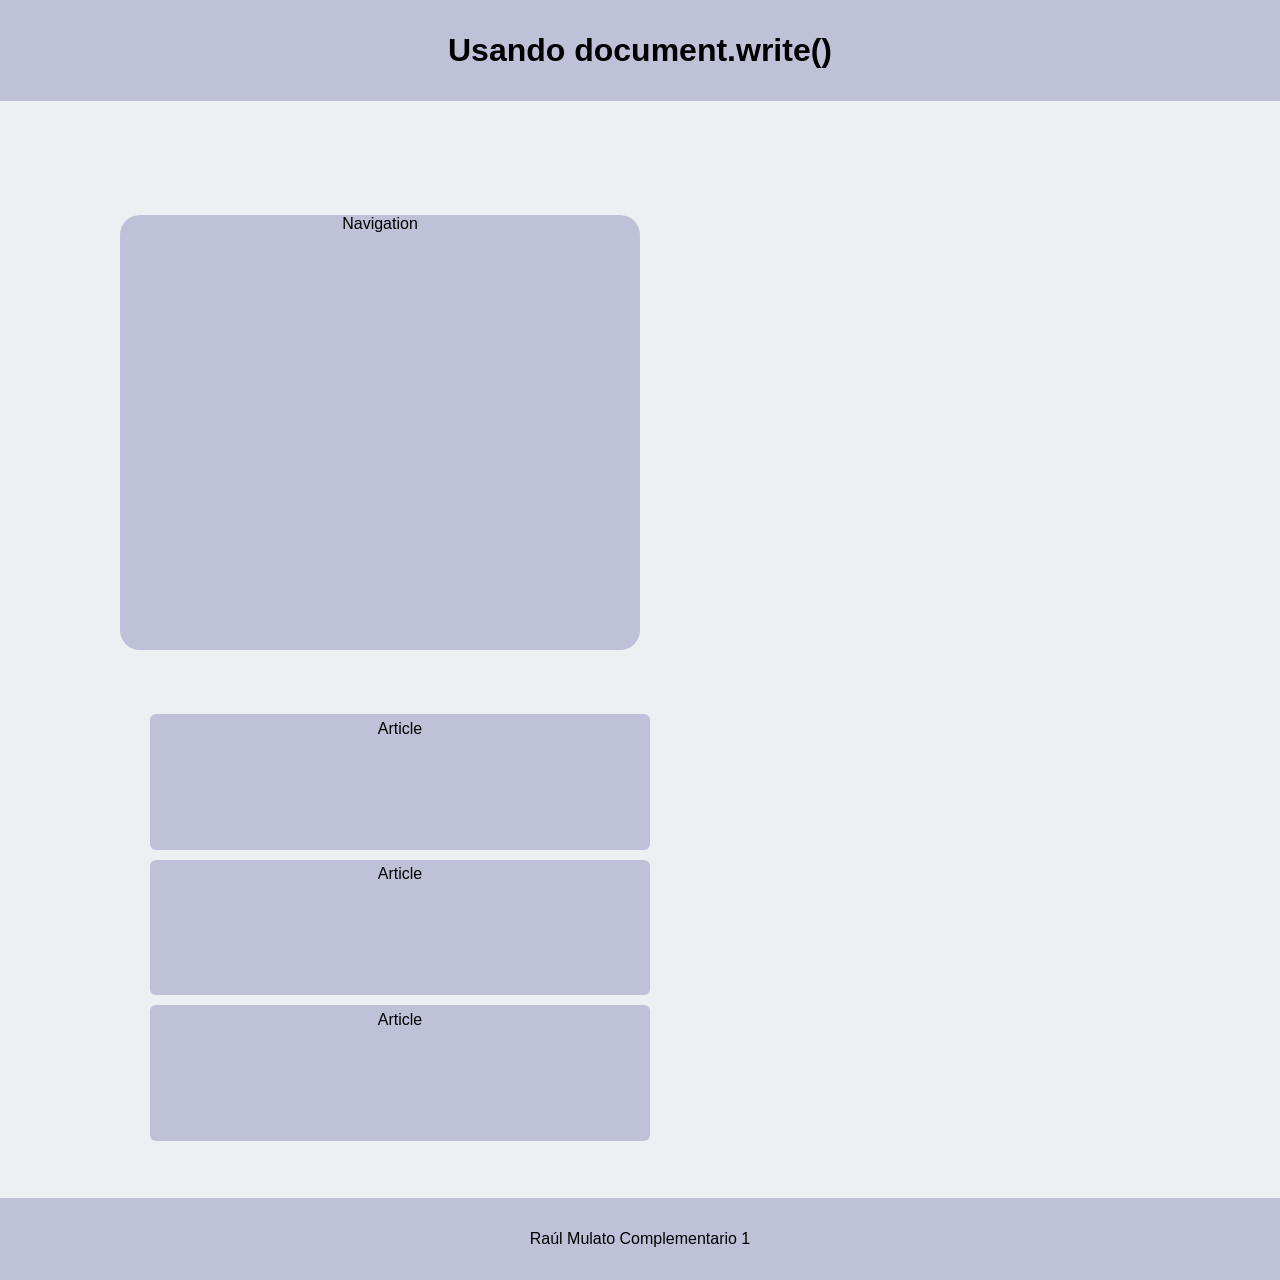
<file: Guia 1/complementario 1/CM-1.html>
<!DOCTYPE html>
<html lang="es">
    <head>
        <meta charset="utf-8"/>
        <title>Complementario 1</title>
        <link href="estilo.css" rel="stylesheet" />
    </head>
    <body>
        <script>
             document.write("<h1>Usando document.write()</h1><br>")
             document.write("<aside>Navigation</aside>")
             document.write('<article><fieldset>Article</fieldset><fieldset>Article</fieldset><fieldset>Article</fieldset></article>')
             document.write('<footer>Raúl Mulato Complementario 1</footer>')     
        </script>
    </body>
</html>
</file>
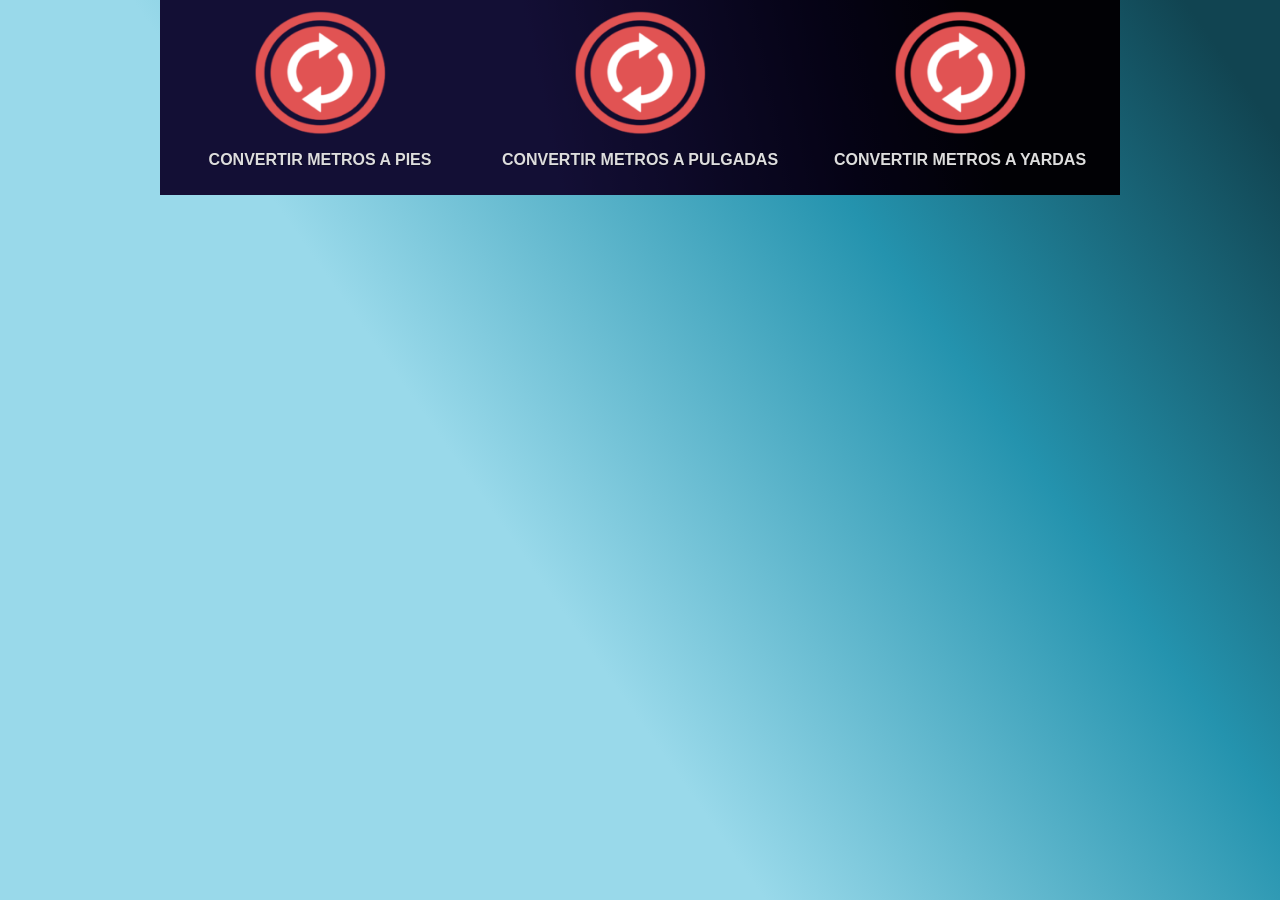
<file: Guia 1/complementario 2/CM-2.html>
<!DOCTYPE html>
<html lang="es">

<head>
    <meta charset="UTF-8">
    <meta http-equiv="X-UA-Compatible" content="IE=edge">
    <meta name="viewport" content="width=device-width, initial-scale=1.0">
    <link rel="stylesheet" href="css/areas.css"/> 
    <title>Complementario 2</title>
</head>

<body>
    <section id="menu">
        <nav id="menu-options">
            <ul>
                <li>
                    <a href="metros-pies.html" title="Convercion de metros a pies">
                        <img src="conversores.png" alt="conversiones">
                        <span>Convertir metros a pies</span>
                    </a>
                </li>

                <li>
                    <a href="metros-pulgadas.html" title="Convercion de metros a pies">
                        <img src="conversores.png" alt="conversiones">
                        <span>Convertir metros a pulgadas</span>
                    </a>
                </li>

                <li>
                    <a href="metros-yardas.html" title="Convercion de metros a pies">
                        <img src="conversores.png" alt="conversiones">
                        <span>Convertir metros a yardas</span>
                    </a>
                </li>
            </ul>
        </nav>
    </section>
    
</body>
</html>
</file>
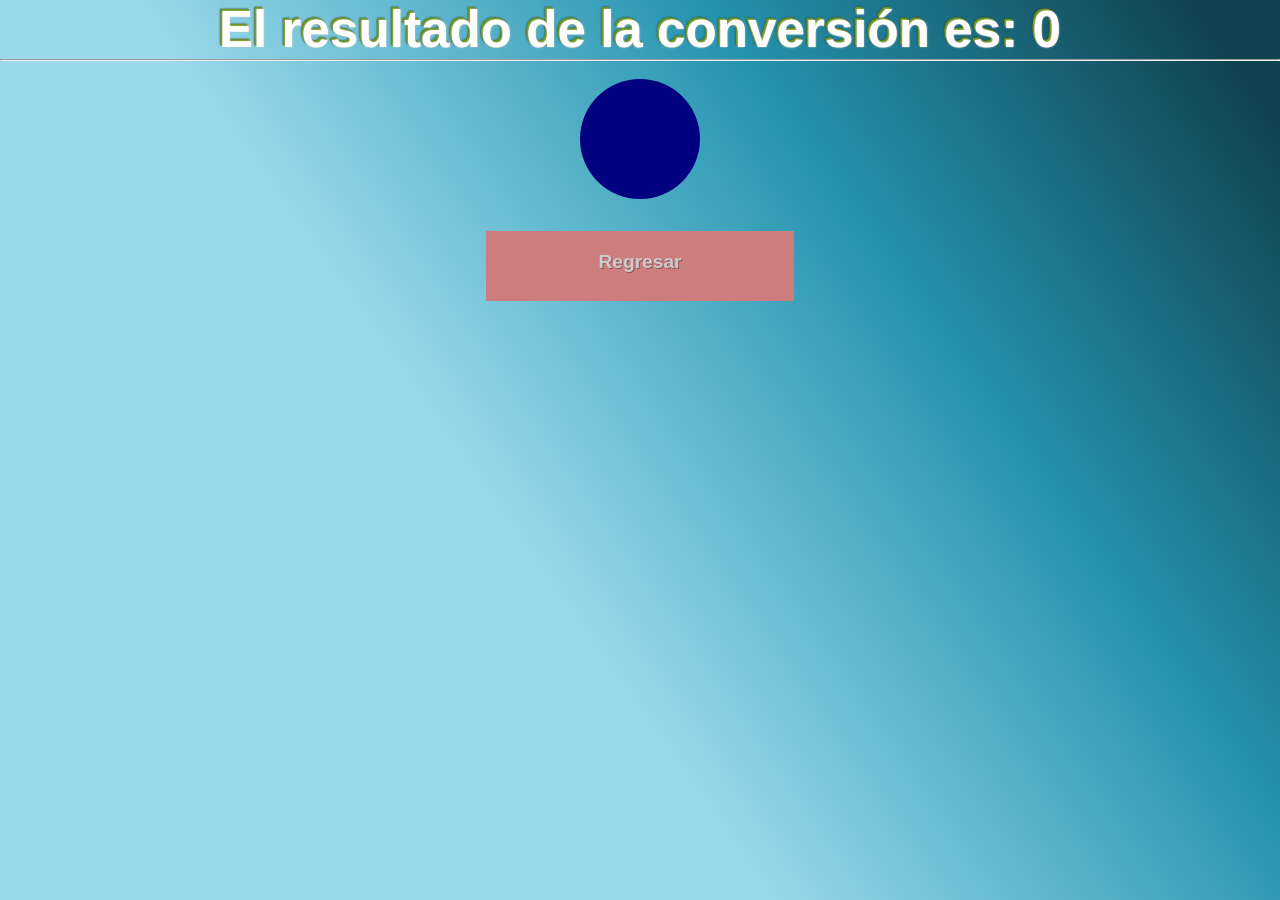
<file: Guia 1/complementario 2/metros-pies.html>
<!DOCTYPE html>
<html lang="en">
<head>
    <meta charset="UTF-8">
    <meta http-equiv="X-UA-Compatible" content="IE=edge">
    <meta name="viewport" content="width=device-width, initial-scale=1.0">
    <link rel="stylesheet" href="css/areas.css"/>
    <script src="js/MP.js"></script> 
    <title>Metros-pies</title>
</head>
<body>
    <section id="figura"> 
        <div class="circulo"></div> 
    </section>
    <nav> 
        <a href="CM-2.html" class="back-button">Regresar</a> 
    </nav>
</body>
</html>
</file>
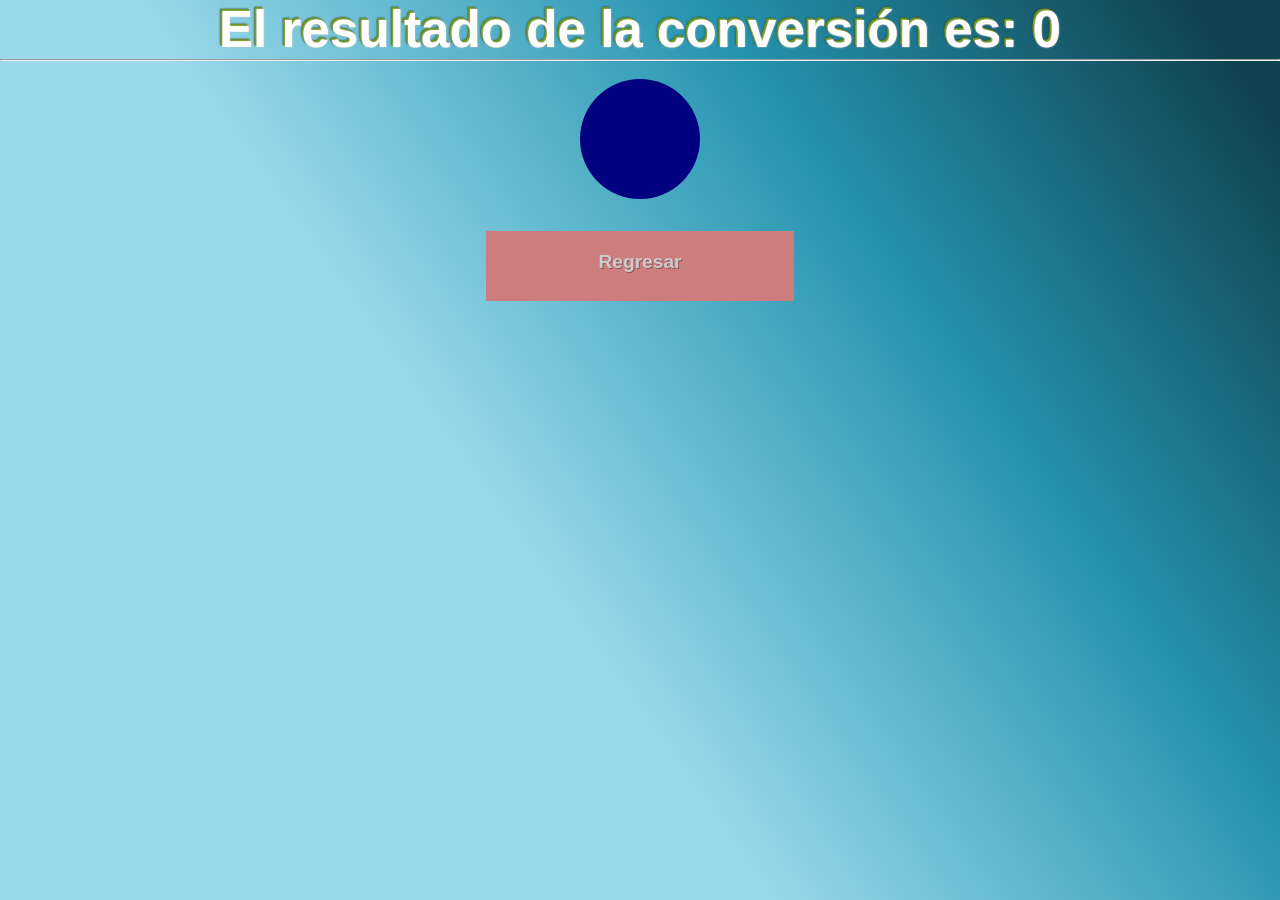
<file: Guia 1/complementario 2/metros-pulgadas.html>
<!DOCTYPE html>
<html lang="en">
<head>
    <meta charset="UTF-8">
    <meta http-equiv="X-UA-Compatible" content="IE=edge">
    <meta name="viewport" content="width=device-width, initial-scale=1.0">
    <link rel="stylesheet" href="css/areas.css"/>
    <script src="js/MPL.js"></script> 
    <title>Metros-pies</title>
</head>
<body>
    <section id="figura"> 
        <div class="circulo"></div> 
    </section>
    <nav> 
        <a href="CM-2.html" class="back-button">Regresar</a> 
    </nav>
</body>
</html>
</file>
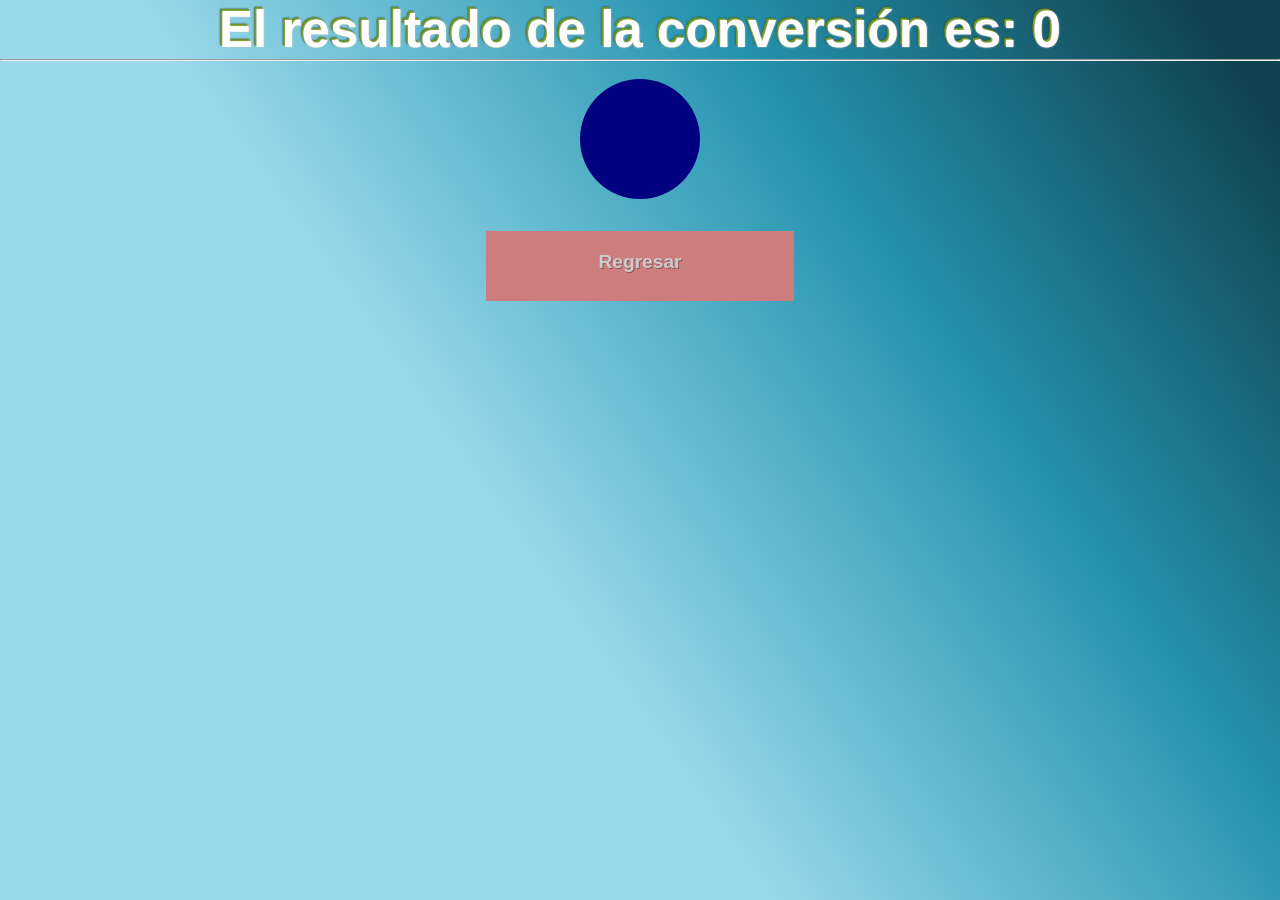
<file: Guia 1/complementario 2/metros-yardas.html>
<!DOCTYPE html>
<html lang="en">
<head>
    <meta charset="UTF-8">
    <meta http-equiv="X-UA-Compatible" content="IE=edge">
    <meta name="viewport" content="width=device-width, initial-scale=1.0">
    <link rel="stylesheet" href="css/areas.css"/>
    <script src="js/MY.js"></script> 
    <title>Metros-pies</title>
</head>
<body>
    <section id="figura"> 
        <div class="circulo"></div> 
    </section>
    <nav> 
        <a href="CM-2.html" class="back-button">Regresar</a> 
    </nav>
</body>
</html>
</file>
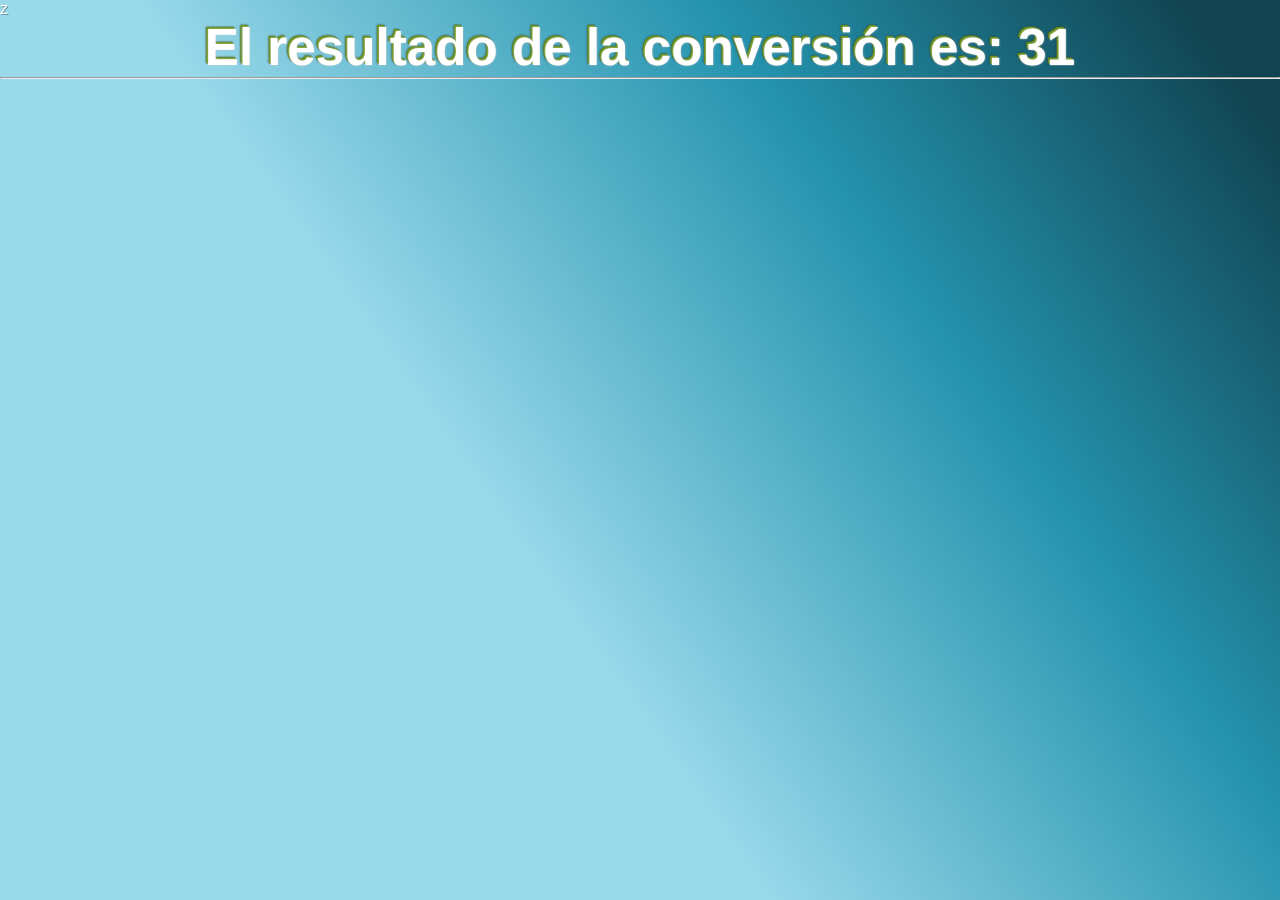
<file: Guia 1/complementario 3/CM-3.html>
<!DOCTYPE html>
<html lang="en">
<head>
    <meta charset="UTF-8">
    <meta http-equiv="X-UA-Compatible" content="IE=edge">
    <meta name="viewport" content="width=device-width, initial-scale=1.0">
    <link rel="stylesheet" href="css/areas.css"/>z
    <script src="js/convercion.js"></script>
    <title>convercion de grados </title>
</head>
<body>
    
  
</body>
</html>
</file>
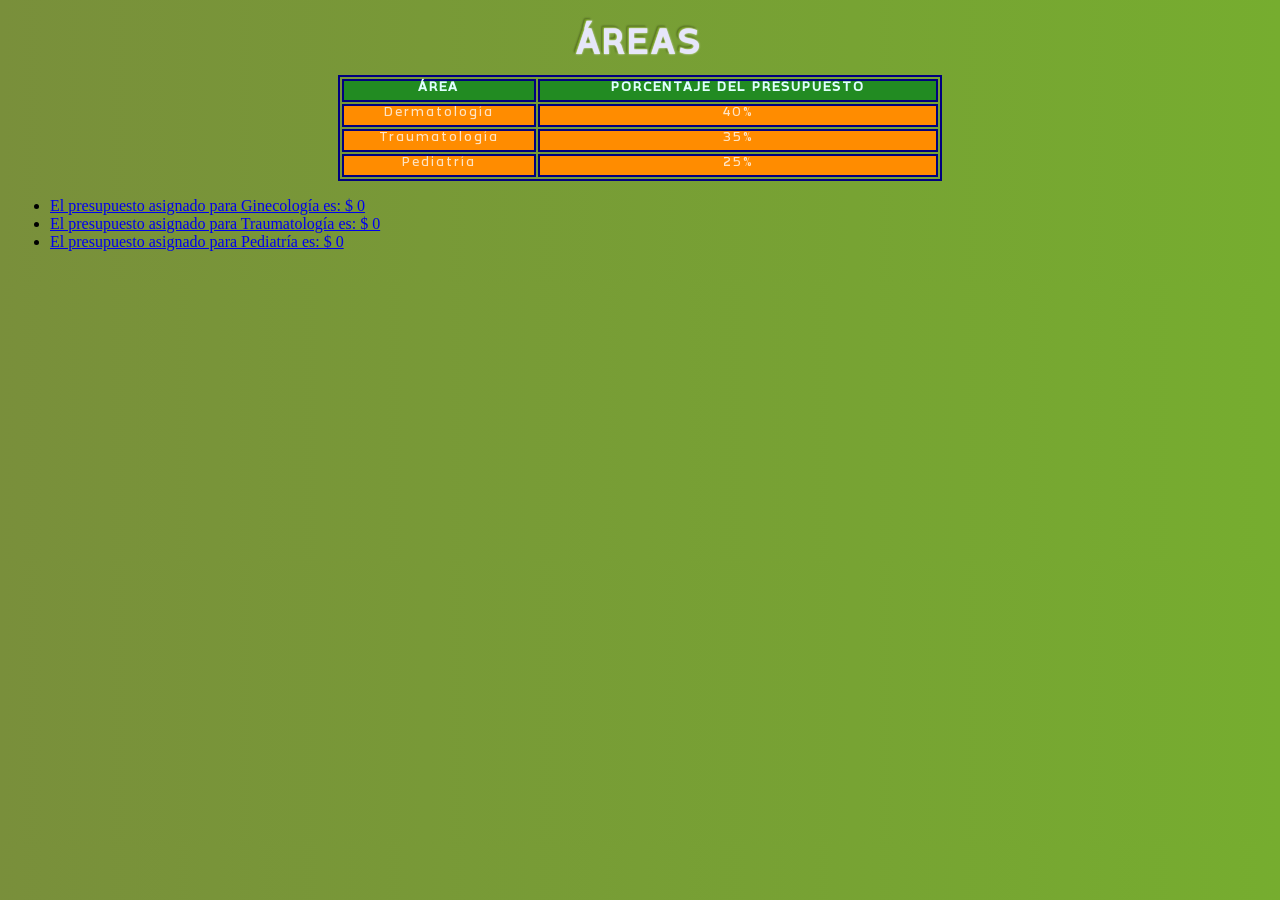
<file: Guia 1/ejemplo1/presupuesto.html>
<!DOCTYPE html>
<html>
<head>
    <meta charset="utf-8" />
    <title>Presupuesto</title>
    <link rel="stylesheet" href="http://fonts.googleapis.com/css?family=Abril+Fatface|Lato:100,300|PT+Sans+Narrow:400|Open+Sans:300,700" /> <link rel="stylesheet" href="css/fonts.css" />
    <link rel="stylesheet" href="css/presupuesto.css" />
</head>
<body>
<section>
<article>
<table>
    <caption>ÁREAS</caption>
    <thead>
        <tr>
            <th>ÁREA</th>
            <th>PORCENTAJE DEL PRESUPUESTO</th>
        </tr>
    </thead>
<tbody>
<tr>
<td>Dermatología</td>
<td>40%</td>
</tr>
<tr>
<td>Traumatología</td>
<td>35%</td>
</tr>
<tr>
<td>Pediatría</td>
<td>25%</td>
</tr>
</tbody>
</table>
<div id="distribucion" class="color-10"></div>
<script src="js/presupuesto.js"></script>
</article>
</section>
</body>
</html>
</file>
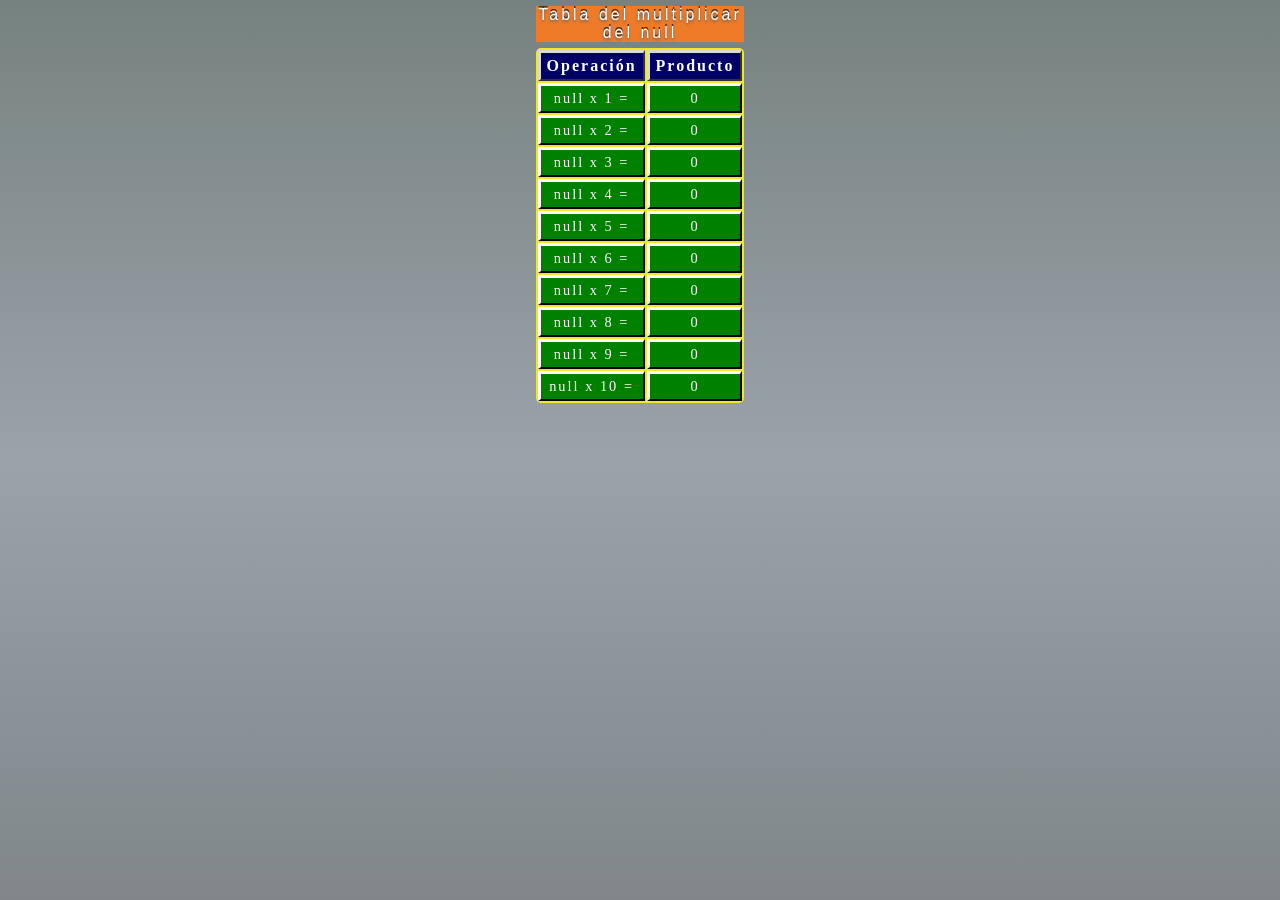
<file: Guia 1/ejemplo2/tablamultiplicar.html>
<!DOCTYPE html>
<html lang="es">
<head>
    <meta charset="utf-8"/>
    <title>Tabla de Multiplicar</title>
    <link rel="stylesheet"href="css/tablamulti.css"/>
</head>
<body>
<script src="js/multiplicar.js"></script>
</body>
</html>
</file>
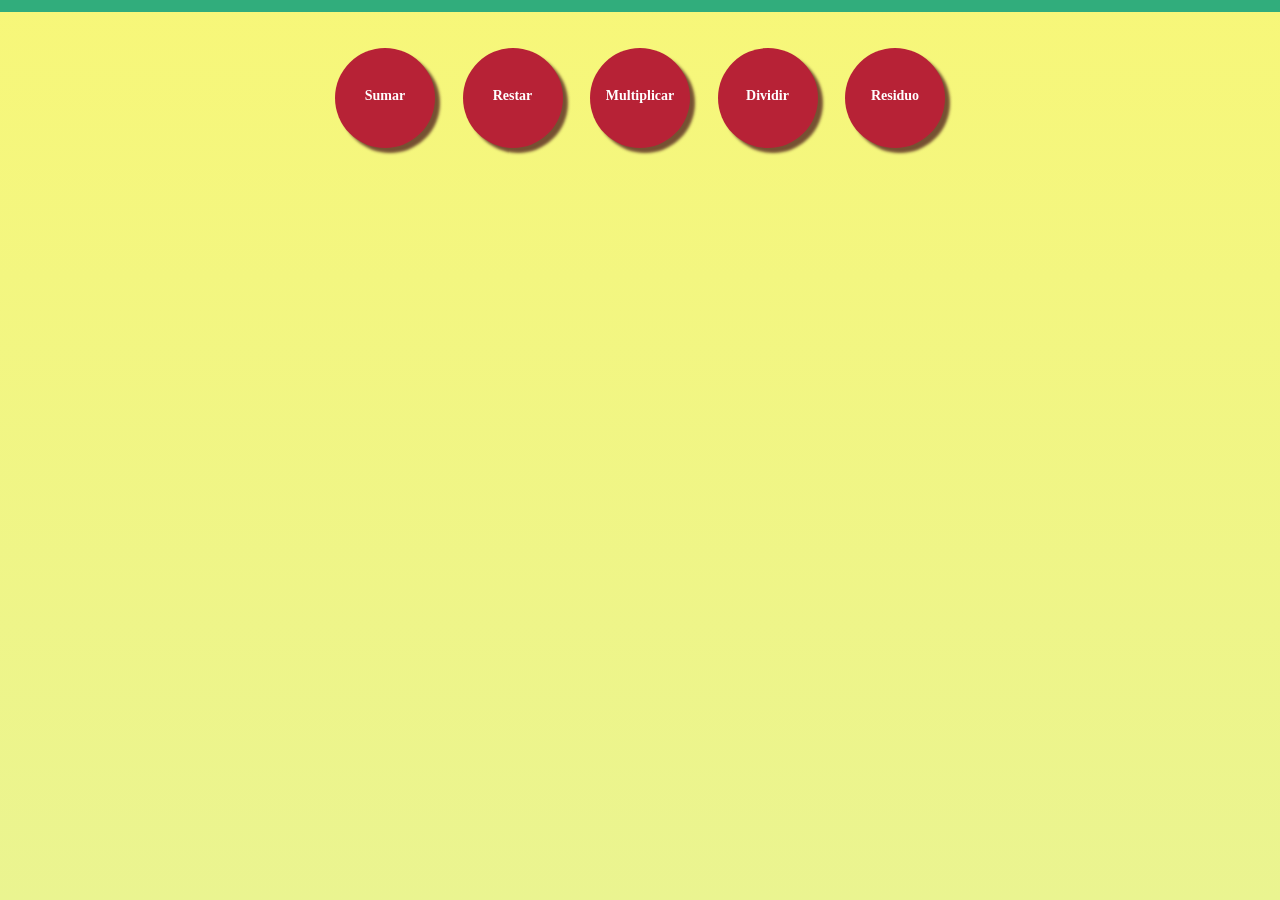
<file: Guia 1/ejemplo3/calculadora.html>
<!DOCTYPE html>
<html lang="es">
<head>
    <meta charset="utf-8"/>
    <title>Calculadora Básica</title>
    <link rel="stylesheet"href="css/calc.css"/>
</head>
<body>
<div id="operaciones"></div>
<div id="resultado"></div>
</body>
<script src="js/calculadora.js"></script>
</html>
</file>
<file: Guia 1/complementario 1/estilo.css>
body {
  background: #ecf0f3;
  margin: 0;
  min-height: 100vh;
  font-family: sans-serif;
}

h1{
  margin-top: 0;
  margin-bottom: 6rem;
  text-align: center;
  padding-top: 2rem;
  padding-bottom: 2rem;
  background-color: #8383b46f;
  color: #000000;
}

aside{
  width: 520px;
  height: 420px;
  border-radius: 20px;
  overflow: hidden;
  margin-left: 120px;
  margin-bottom: 50px;
  padding-bottom: 15px;
  background: #8383b46f;
  text-align: center;
  display: inline-block;
}

article{
  width: 520px;
  height: 420px;
  border-right: 20px;
  overflow: hidden;
  margin-left: 140px;
  margin-bottom: 50px;
  padding-bottom: 20px;
  text-align: center;
  display: inline-block;
}

fieldset{
  border-radius: 6px;
  background: #8383b46f;
  height: 120px;
  border: none;
  margin: 10px;
}

footer {
  padding-top: 2rem;
  padding-bottom: 2rem;
  background: #8383b46f;
  color: rgb(0, 0, 0);
  text-align: center;
}
</file>
<file: Guia 1/complementario 2/css/areas.css>
* {
	margin: 0;
	padding: 0;
}

html, body {
	height: 100%;
}

body {
	background: -moz-linear-gradient(left bottom, rgb(153,217,234) 40%, rgb(36,147,174) 70%, rgb(17,68,81) 95%);
	background: -ms-linear-gradient(left bottom, rgb(153,217,234) 40%, rgb(36,147,174) 70%, rgb(17,68,81) 95%);
	background: -o-linear-gradient(left bottom, rgb(153,217,234) 40%, rgb(36,147,174) 70%, rgb(17,68,81) 95%);
	background: -webkit-linear-gradient(left bottom, rgb(153,217,234) 40%, rgb(36,147,174) 70%, rgb(17,68,81) 95%);
	background: linear-gradient(left bottom, rgb(153,217,234) 40%, rgb(36,147,174) 70%, rgb(17,68,81) 95%);
	color: white;
	font-family: Arial;
	font-size: 16px;
	margin: 0;
	text-shadow: 1px 1px 0 rgba(0,0,0,.3);
}

/* Estilos para el área donde se mostrará 
   la imagen de la figura geométrica */
div {
	display: block;
	height: 120px;
	margin: 0 auto;
	width: 120px;
}

header h1 {
	color: #fff;
	font: Bold 3.2em Tahoma,Helvetica,"Liberation Sans",sans-serif;
	text-align:center;
	text-shadow: 0 0 2px #ccc,
             -1px -1px 0 hsl(80, 70%, 35%),
             -2px -2px 1px hsl(80, 70%, 35%),
             -2px -2px 2px hsl(80, 10%, 15%);
}

nav ul {
	font-size: 0;
	padding: 0;
}

nav ul li {
	background: rgba(0,0,0,.5);
	display: inline-block;
	font-size: 16px;
	height: 50px;
	line-height: 50px;
	margin: 0 auto;
	padding: 10px 0;
	vertical-align: top;
	width: 30%;
}

nav ul li:hover{
    background:rgba(0,0,120,0.25);
}

nav ul li img {
    display: block;
    height: 125px;
    margin: 0 auto;
    width: 132px;
}

nav ul li a {
    color: #DDD;
    display: block;
    font-weight:bold;
    text-align:center;
    text-decoration: none;
    text-transform: uppercase;
}

nav ul li a:hover {
    color: #F6F600;
}

#menu{
	background: -moz-linear-gradient(left bottom, rgb(39,30,107) 40%, rgb(11,6,43) 70%, rgb(2,2,10) 85%);
	background: -ms-linear-gradient(left bottom, rgb(39,30,107) 40%, rgb(11,6,43) 70%, rgb(2,2,10) 85%);
	background: -o-linear-gradient(left bottom, rgb(39,30,107) 40%, rgb(11,6,43) 70%, rgb(2,2,10) 85%);
	background: -webkit-linear-gradient(left bottom, rgb(39,30,107) 40%, rgb(11,6,43) 70%, rgb(2,2,10) 85%);
	background: linear-gradient(left bottom, rgb(39,30,107) 40%, rgb(11,6,43) 70%, rgb(2,2,10) 85%);
	margin: 0 auto;
	max-width: 960px;
}

#menu-options ul li {
	height: auto;
	width: 320px;
}

.back-button {
	background-color: rgba(205,125,125,1); /* #0960C9 */
	color: #ccc;
	display: block;
	font-size: 1.2em;
	font-weight: Bold;
	height: 50px;
	margin: 32px auto;
	padding-top: 20px;
	text-align: center;
	text-decoration: none;
	vertical-align: middle;
	width: 24%;
}

.back-button:hover {
	background-color: rgba(225,135,130,0.75);
	color: #fff;
	text-decoration: none;
}


.circulo{
	border-radius: 75px;
	-moz-border-radius: 75px;
	-ms-border-radius: 75px;
	-o-border-radius: 75px;
	-webkit-border-radius: 75px;
	background: navy;		
}

.rectangulo {
	background-color: #D336C6;
	width: 15%
}

.triangulo {
	border-color: transparent transparent yellow transparent;
	border-style: solid;
	border-width: 90px;
	height: 0;
	width: 0px;
}
</file>
<file: Guia 1/complementario 3/css/areas.css>
* {
	margin: 0;
	padding: 0;
}

html, body {
	height: 100%;
}

body {
	background: -moz-linear-gradient(left bottom, rgb(153,217,234) 40%, rgb(36,147,174) 70%, rgb(17,68,81) 95%);
	background: -ms-linear-gradient(left bottom, rgb(153,217,234) 40%, rgb(36,147,174) 70%, rgb(17,68,81) 95%);
	background: -o-linear-gradient(left bottom, rgb(153,217,234) 40%, rgb(36,147,174) 70%, rgb(17,68,81) 95%);
	background: -webkit-linear-gradient(left bottom, rgb(153,217,234) 40%, rgb(36,147,174) 70%, rgb(17,68,81) 95%);
	background: linear-gradient(left bottom, rgb(153,217,234) 40%, rgb(36,147,174) 70%, rgb(17,68,81) 95%);
	color: white;
	font-family: Arial;
	font-size: 16px;
	margin: 0;
	text-shadow: 1px 1px 0 rgba(0,0,0,.3);
}

/* Estilos para el área donde se mostrará 
   la imagen de la figura geométrica */
div {
	display: block;
	height: 120px;
	margin: 0 auto;
	width: 120px;
}

header h1 {
	color: #fff;
	font: Bold 3.2em Tahoma,Helvetica,"Liberation Sans",sans-serif;
	text-align:center;
	text-shadow: 0 0 2px #ccc,
             -1px -1px 0 hsl(80, 70%, 35%),
             -2px -2px 1px hsl(80, 70%, 35%),
             -2px -2px 2px hsl(80, 10%, 15%);
}

nav ul {
	font-size: 0;
	padding: 0;
}

nav ul li {
	background: rgba(0,0,0,.5);
	display: inline-block;
	font-size: 16px;
	height: 50px;
	line-height: 50px;
	margin: 0 auto;
	padding: 10px 0;
	vertical-align: top;
	width: 30%;
}

nav ul li:hover{
    background:rgba(0,0,120,0.25);
}

nav ul li img {
    display: block;
    height: 125px;
    margin: 0 auto;
    width: 132px;
}

nav ul li a {
    color: #DDD;
    display: block;
    font-weight:bold;
    text-align:center;
    text-decoration: none;
    text-transform: uppercase;
}

nav ul li a:hover {
    color: #F6F600;
}

#menu{
	background: -moz-linear-gradient(left bottom, rgb(39,30,107) 40%, rgb(11,6,43) 70%, rgb(2,2,10) 85%);
	background: -ms-linear-gradient(left bottom, rgb(39,30,107) 40%, rgb(11,6,43) 70%, rgb(2,2,10) 85%);
	background: -o-linear-gradient(left bottom, rgb(39,30,107) 40%, rgb(11,6,43) 70%, rgb(2,2,10) 85%);
	background: -webkit-linear-gradient(left bottom, rgb(39,30,107) 40%, rgb(11,6,43) 70%, rgb(2,2,10) 85%);
	background: linear-gradient(left bottom, rgb(39,30,107) 40%, rgb(11,6,43) 70%, rgb(2,2,10) 85%);
	margin: 0 auto;
	max-width: 960px;
}

#menu-options ul li {
	height: auto;
	width: 320px;
}

.back-button {
	background-color: rgba(205,125,125,1); /* #0960C9 */
	color: #ccc;
	display: block;
	font-size: 1.2em;
	font-weight: Bold;
	height: 50px;
	margin: 32px auto;
	padding-top: 20px;
	text-align: center;
	text-decoration: none;
	vertical-align: middle;
	width: 24%;
}

.back-button:hover {
	background-color: rgba(225,135,130,0.75);
	color: #fff;
	text-decoration: none;
}


.circulo{
	border-radius: 75px;
	-moz-border-radius: 75px;
	-ms-border-radius: 75px;
	-o-border-radius: 75px;
	-webkit-border-radius: 75px;
	background: navy;		
}

.rectangulo {
	background-color: #D336C6;
	width: 15%
}

.triangulo {
	border-color: transparent transparent yellow transparent;
	border-style: solid;
	border-width: 90px;
	height: 0;
	width: 0px;
}
</file>
<file: Guia 1/ejemplo1/css/fonts.css>
/* Incluyendo la fuente Creative Zoo y todas sus variantes */
@font-face { 
    font-family: 'CreativeZoo'; 
    src: url('../fonts/creativzoo.eot'); 
    src: url('../fonts/creativzoo.eot?#iefix') format('embedded-opentype'), 
         url('../fonts/creativzoo.woff') format('woff'), 
         url('../fonts/creativzoo.ttf') format('truetype'), 
         url('../fonts/creativzoo.svg#CreativeZoo') format('svg'); 
    font-weight: normal; 
    font-style: normal; 
    font-variant: normal;
}

/* Incluyendo la fuente Sipll y todas sus variantes */
@font-face { 
    font-family: 'Sipll'; 
    src: url('../fonts/sipll.eot'); 
    src: url('../fonts/sipll.eot?#iefix') format('embedded-opentype'), 
         url('../fonts/sipll.woff') format('woff'), 
         url('../fonts/sipll.ttf') format('truetype'), 
         url('../fonts/sipll.svg#CreativeZoo') format('svg'); 
    font-weight: normal; 
    font-style: normal; 
    font-variant: normal;
}
</file>
<file: Guia 1/ejemplo1/css/presupuesto.css>
body     {
    background: rgba(121,143,59,1);
    background: -moz-linear-gradient(left, rgba(121,143,59,1) 0%, rgba(118,173,47,1) 100%);
    background: -webkit-gradient(left top, right top, color-stop(0%, rgba(121,143,59,1)), color-stop(100%, rgba(118,173,47,1)));
    background: -webkit-linear-gradient(left, rgba(121,143,59,1) 0%, rgba(118,173,47,1) 100%);
    background: -o-linear-gradient(left, rgba(121,143,59,1) 0%, rgba(118,173,47,1) 100%);
    background: -ms-linear-gradient(left, rgba(121,143,59,1) 0%, rgba(118,173,47,1) 100%);
    background: linear-gradient(to right, rgba(121,143,59,1) 0%, rgba(118,173,47,1) 100%);
    filter: progid:DXImageTransform.Microsoft.gradient( startColorstr='#798f3b', endColorstr='#76ad2f', GradientType=1 );
    font-size:16px;
    margin:30px 10px;
}

caption  {
    font-family:'CreativeZoo';
    font-weight:900;
    font-size:2.6em;
    color:Lavender;
    letter-spacing: 5px;
    text-shadow: 0 0 2px #fff,
                 -1px -1px 0 hsl(80,70%,35%),
                 -2px -2px 1px hsl(80,70%,35%),
                 -2px -2px 2px hsl(80,10%,15%);
}

table    {
    border:solid 2px navy;
    font-family:'CreativeZoo';
    letter-spacing: 2px;
    margin:1em auto;
    width:48%;
}

th       {
    background-color:ForestGreen;
    border:solid 2px navy;
    color:LightCyan;
    font-size:1em;
    font-weight:800;
    text-align:center;
}

td       {
    background-color:DarkOrange; 
    border:solid 2px navy;
    color:Bisque;
    font-size:1em;
    font-weight:400;
    text-align:center;
}

h1 {
    font-family:'Sipll';
    font-weight:700;
    font-size:15pt;
    letter-spacing: 2px;
}

.moneyOn   {
    border:outset 6px Cornsilk;
    background-color:Brown;
    text-align:center;
    color:Cornsilk;
}

.moneyOff  {
    background-color:MistyRose;
    border:inset 5px maroon;
    color:Sienna;
    text-align:center;
}

hr       {
    background-color:lavender;
    height:7px;
    width:98%;
}
</file>
<file: Guia 1/ejemplo2/css/tablamulti.css>
* {
    margin: 0;
    padding: 0;
}

html, body {
    height:100%;
}

body{  
    background: -moz-linear-gradient(top,  rgba(118,130,127,1) 0%, rgba(130,140,149,0.8) 51%, rgba(43,53,58,0.6) 100%); /* FF3.6+ */
    background: -webkit-gradient(linear, left top, left bottom, color-stop(0%,rgba(118,130,127,1)), color-stop(51%,rgba(130,140,149,0.8)), color-stop(100%,rgba(43,53,58,0.6))); /* Chrome,Safari4+ */
    background: -webkit-linear-gradient(top,  rgba(118,130,127,1) 0%,rgba(130,140,149,0.8) 51%,rgba(43,53,58,0.6) 100%); /* Chrome10+,Safari5.1+ */
    background: -o-linear-gradient(top,  rgba(118,130,127,1) 0%,rgba(130,140,149,0.8) 51%,rgba(43,53,58,0.6) 100%); /* Opera 11.10+ */
    background: -ms-linear-gradient(top,  rgba(118,130,127,1) 0%,rgba(130,140,149,0.8) 51%,rgba(43,53,58,0.6) 100%); /* IE10+ */
    background: linear-gradient(to bottom,  rgba(118,130,127,1) 0%,rgba(130,140,149,0.8) 51%,rgba(43,53,58,0.6) 100%); /* W3C */
    filter: progid:DXImageTransform.Microsoft.gradient( startColorstr='#76827f', endColorstr='#992b353a',GradientType=0 ); /* IE6-9 */
    font: Arial,Helvetica,"Liberation Sans";
    font-size: 16px;
}

caption  {
    background-color:#EF7B28;
    color: white;
    font-family: helvetica, arial;
    letter-spacing: 3px;
    margin:6px 0;
    text-align: center; 
    text-shadow: 0px -2px 0px #333,0px 2px 3px #666;
}

table {
    background-color:#EFE828;
    border-radius: 5px 5px 5px 5px;  
    margin-left:auto;
    margin-right:auto;
    text-align:center; 
}

tr {
    background: green;
}

th  {
    background-color:#335599;
    color:white;  
    font-family:"Century Gothic";
    font-size:12pt;
    font-style:normal;
    font-weight:900;
    letter-spacing: 2px;
    border: #d9d9d9 3px solid;
    border-right:2px solid #333;
    border-bottom:2px solid #333;
    background: #006;
    color:white;
    padding: 4px 6px;
}

td {
    border: white 3px solid;
    border-right:2px solid #000;
    border-bottom:2px solid #000;
    background: green;
    color:white;
    font-family:"Century Gothic";
    font-size:0.9em;
    font-style:bold;
    font-weight:500;
    letter-spacing: 2px;
    padding: 4px 6px;
    text-align:center;
}

td:first-child {
  -moz-border-radius: 10px 0 0 0;
  -webkit-border-radius: 10px 0 0 0;
  border-radius: 0px 0px 0px 0px;
}

td:last-child {
  -moz-border-radius: 0 10px 0 0;
  -webkit-border-radius: 0 0 0 0;
  border-radius: 0px 0px 0px 0px;  
}
</file>
<file: Guia 1/ejemplo3/css/calc.css>
* {
    margin: 0;
    padding: 0;
}

html, body {
    height: 100%;
}

body {
    background: rgb(247,247,121); /* Old browsers */
    background: -moz-linear-gradient(top,  rgba(247,247,121,1) 0%, rgba(234,244,144,1) 100%); /* FF3.6+ */
    background: -webkit-gradient(linear, left top, left bottom, color-stop(0%,rgba(247,247,121,1)), color-stop(100%,rgba(234,244,144,1))); /* Chrome,Safari4+ */
    background: -webkit-linear-gradient(top,  rgba(247,247,121,1) 0%,rgba(234,244,144,1) 100%); /* Chrome10+,Safari5.1+ */
    background: -o-linear-gradient(top,  rgba(247,247,121,1) 0%,rgba(234,244,144,1) 100%); /* Opera 11.10+ */
    background: -ms-linear-gradient(top,  rgba(247,247,121,1) 0%,rgba(234,244,144,1) 100%); /* IE10+ */
    background: linear-gradient(to bottom,  rgba(247,247,121,1) 0%,rgba(234,244,144,1) 100%); /* W3C */
    filter: progid:DXImageTransform.Microsoft.gradient( startColorstr='#f7f779', endColorstr='#eaf490',GradientType=0 ); /* IE6-9 */
    height: 100%;
}

h1{
    background: rgba(0,155,125,0.8);
    color: #FFFFFF;
    font: normal 4.2em Arial,Helvetica,"Liberation Sans";
    padding: 6px 0;
    text-align: center;
    text-shadow: 0 1px 0 #ccc,
                 0 2px 0 #c9c9c9,
                 0 3px 0 #bbb,
                 0 4px 0 #b9b9b9,
                 0 5px 0 #aaa,
                 0 6px 1px rgba(0,0,0,.1),
                 0 0 5px rgba(0,0,0,.1),
                 0 1px 3px rgba(0,0,0,.3),
                 0 3px 5px rgba(0,0,0,.2),
                 0 5px 10px rgba(0,0,0,.25),
                 0 10px 10px rgba(0,0,0,.2),
                 0 20px 20px rgba(0,0,0,.15);
}

.menu{  
	overflow:hidden;  
	width: 100%;  
}  

.menu a span{  
	position:relative;  
	top:40%;  
}

.menu a:hover{  
	background: #a71b15;  
}

.menu li{  
	display: inline;  
	margin: 0;  
}

.menu li a{  
	background:#b72236;  
	-moz-border-radius: 400px;  
	-webkit-border-radius: 400px;
    -o-border-radius: 50%; 
    -ms-border-radius: 50%; 
    border-radius: 50%; 
    -webkit-box-shadow: 5px 5px 3px 0px rgba(75,25,25,0.75);
    -moz-box-shadow: 5px 5px 3px 0px rgba(75,25,25,0.75);
    -o-box-shadow: 5px 5px 3px 0px rgba(75,25,25,0.75);
    -ms-box-shadow: 5px 5px 3px 0px rgba(75,25,25,0.75);
    box-shadow: 5px 5px 3px 0px rgba(75,25,25,0.75);
	color: white;  
	display:inline-block;  
	height:100px;  
	margin-right:5px; 
	margin: 0;  
	text-align: center;  
	text-decoration: none;  
	width:100px; 	  
}  
  
.menu li a:visited{  
	color: white;  
}

.menu ul{  
	font: bold 14px Verdana;  
	list-style-type: none;  
	margin: 36px auto;  
	padding: 0;  
	text-align: center;
}

.menu ul li {
    margin: 0 12px;
}
</file>
